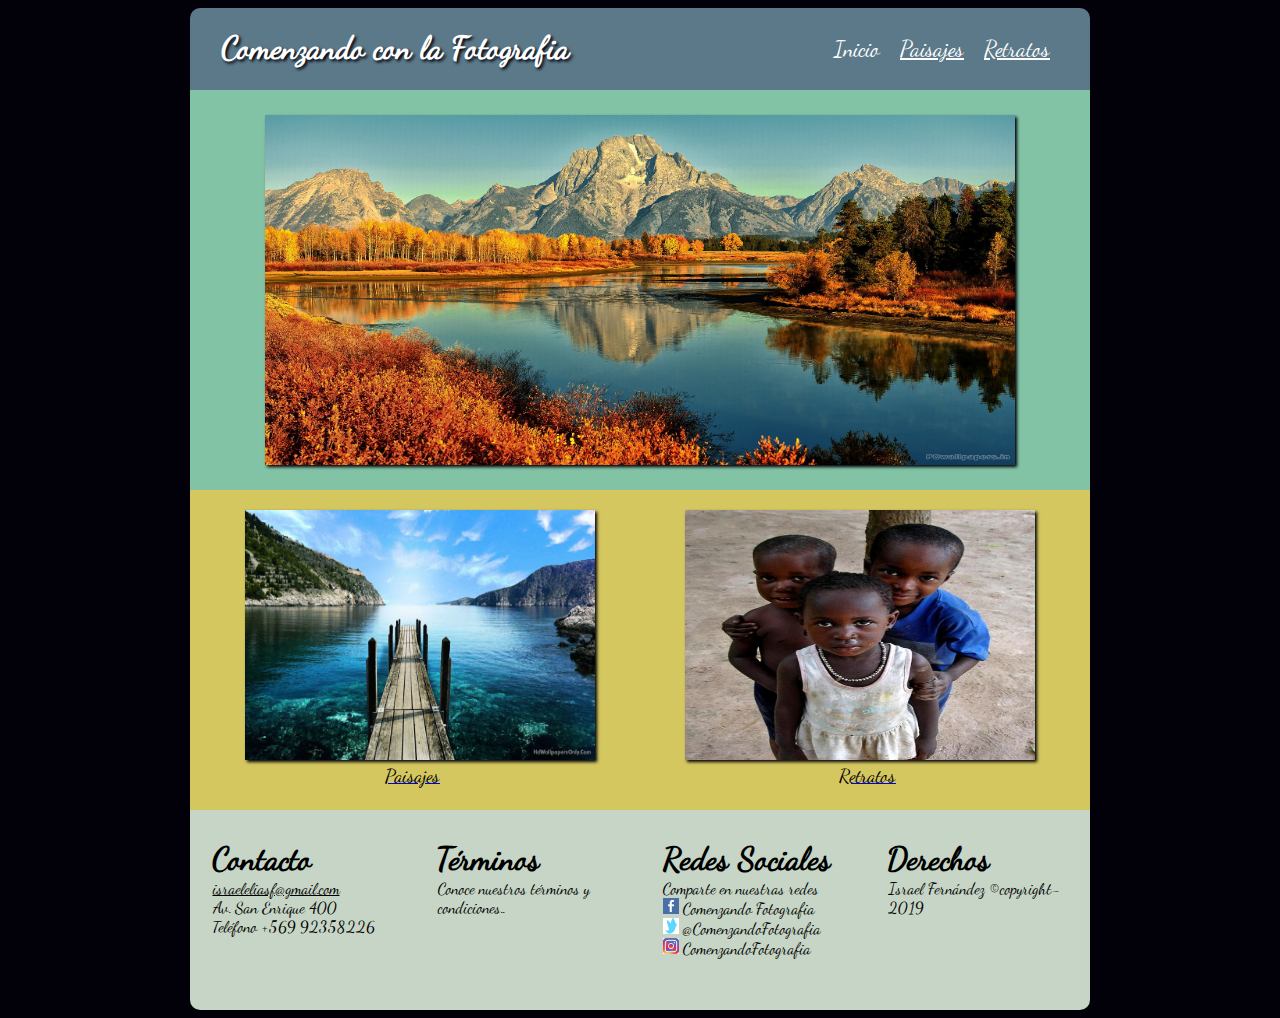
<file: index.html>
<!DOCTYPE html>
<html>
  <head>
    <meta charset="utf-8">
    <meta name="viewport" content="width=device-width,user-scalable=no", initial-scale=1.0, maximum-scale=1.0>
    <title>Pagina Web Fotografia</title>
    <link rel="stylesheet" href="css/estilos.css">
  </head>
  <body>
    <header class="encabezado">
      <div class="titulo">
        <h1>Comenzando con la Fotografia</h1>
      </div>
        <nav>
              <a class="diseño" href="#">Inicio</a>
              <a href="Paisajes.html">Paisajes</a>
              <a href="Retratos.html">Retratos</a>
        </nav>
    </header>
    <div class="contenido">
      <article class="caja">
        <figure>
          <img src="img/lago.jpg" alt="" title="Montaña y Lago">
        </figure>
      </article>
      <article class="caja2">
        <figure id="paisaje">
          <img src="img/puente.jpg" alt="" title="Muelle">
          <a href="#"><figcaption>Paisajes</figcaption></a>
        </figure>
        <figure id="retrato">
            <img src="img/niños.jpg" alt="" title="Niños">
            <a href="#"><figcaption>Retratos</figcaption></a>
        </figure>
      </article>
    </div>
      <footer>
        <div class="pie">
          <ul>
            <li><span class="negrita">Contacto</span></li>
            <li><span class="correo">israeleliasf@gmail.com</span></li>
            <li>Av. San Enrique 400</li>
            <li>Teléfono +569 92358226</li>
          </ul>
          <ul>
            <li><span class="negrita">Términos</span></li>
            <li>Conoce nuestros términos y condiciones..</li>
          </ul>
          <ul>
            <li><span class="negrita">Redes Sociales</span></li>
            <li>Comparte en nuestras redes</li>
            <li><img src="img/facebook.png" alt=""> Comenzando Fotografia</li>
            <li><img src="img/twitter.png" alt=""> @ComenzandoFotografia</li>
            <li><img src="img/instagram.jpg" alt=""> ComenzandoFotografia</li>
          </ul>
          <ul>
            <li><span class="negrita">Derechos</span></li>
            <li>Israel Fernández ©copyright-2019</li>
          </ul>
        </div>
      </footer>
    </div>
  </body>
</html>
</file>
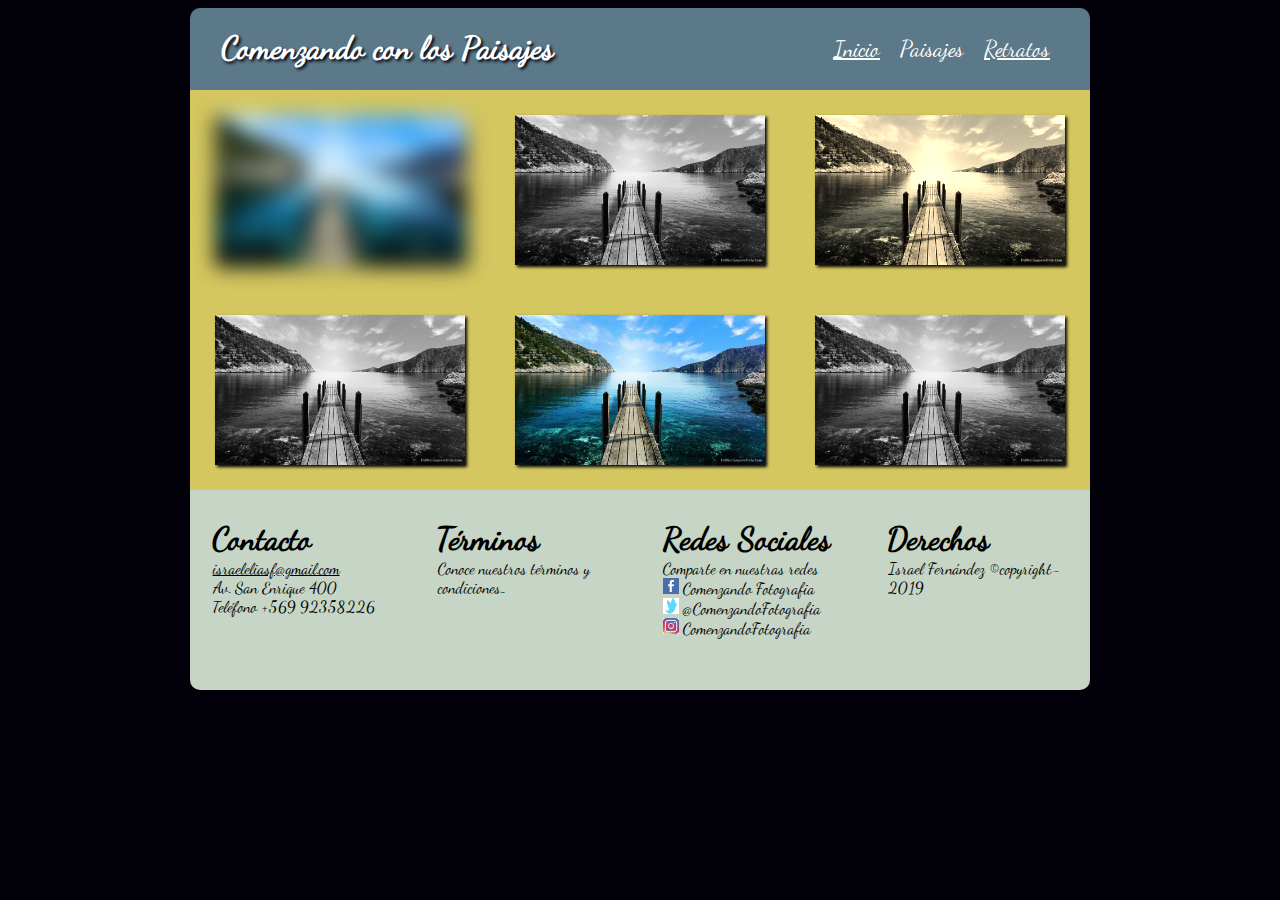
<file: Paisajes.html>
<!DOCTYPE html>
<html>
  <head>
    <meta charset="utf-8">
    <meta name="viewport" content="width=device-width, user-scalable=no", initial-scale=1.0, maximum-scale=1.0>
    <title>Paisajes</title>
    <link rel="stylesheet" href="css/estilos.css">
  </head>
  <body>
    <header class="encabezado">
      <div class="titulo2">
        <h1>Comenzando con los Paisajes</h1>
      </div>
        <nav>
              <a href="index.html">Inicio</a>
              <a class="diseño" href="#">Paisajes</a>
              <a href="Retratos.html">Retratos</a>
        </nav>
    </header>
    <article class="galeria">
      <img id="imagen1"src="img/puente.jpg" alt="">
      <img id="imagen2"src="img/puente.jpg" alt="">
      <img id="imagen3"src="img/puente.jpg" alt="">
      <img id="imagen4"src="img/puente.jpg" alt="">
      <img id="imagen5"src="img/puente.jpg" alt="">
      <img id="imagen6"src="img/puente.jpg" alt="">
    </article>
    <footer>
      <div class="pie">
        <ul>
          <li><span class="negrita">Contacto</span></li>
          <li><span class="correo">israeleliasf@gmail.com</span></li>
          <li>Av. San Enrique 400</li>
          <li>Teléfono +569 92358226</li>
        </ul>
        <ul>
          <li><span class="negrita">Términos</span></li>
          <li>Conoce nuestros términos y condiciones..</li>
        </ul>
        <ul>
          <li><span class="negrita">Redes Sociales</span></li>
          <li>Comparte en nuestras redes</li>
          <li><img src="img/facebook.png" alt=""> Comenzando Fotografia</li>
          <li><img src="img/twitter.png" alt=""> @ComenzandoFotografia</li>
          <li><img src="img/instagram.jpg" alt=""> ComenzandoFotografia</li>
        </ul>
        <ul>
          <li><span class="negrita">Derechos</span></li>
          <li>Israel Fernández ©copyright-2019</li>
        </ul>
      </div>
    </footer>
  </body>
</html>
</file>
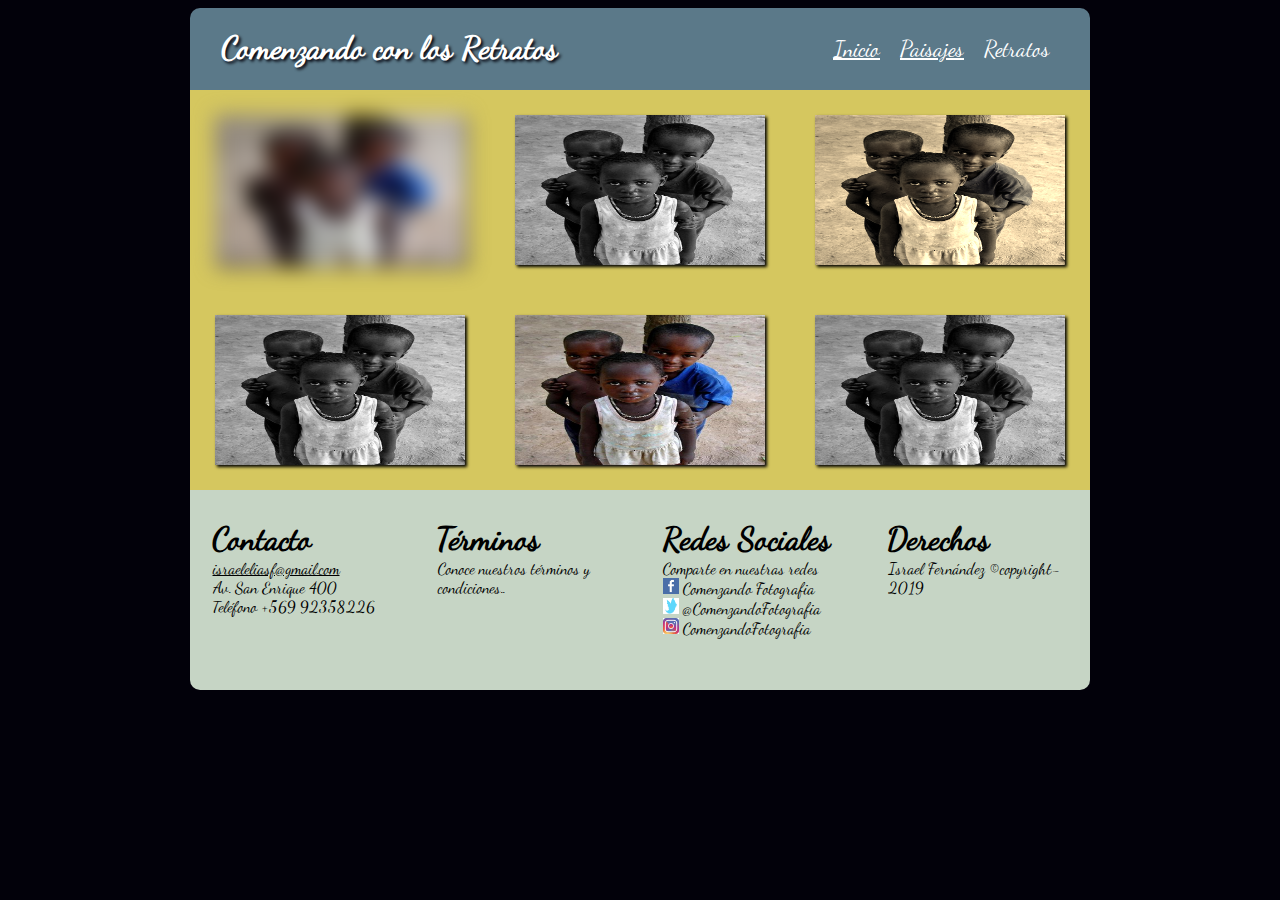
<file: Retratos.html>
<!DOCTYPE html>
<html>
  <head>
    <meta charset="utf-8">
    <meta name="viewport" content="width=device-width, user-scalable=no", initial-scale=1.0, maximum-scale=1.0>
    <title>Retratos</title>
    <link rel="stylesheet" href="css/estilos.css">
  </head>
  <body>
    <header class="encabezado">
      <div class="titulo3">
        <h1>Comenzando con los Retratos</h1>
      </div>
        <nav>
              <a href="index.html">Inicio</a>
              <a href="Paisajes.html">Paisajes</a>
              <a class="diseño" href="#">Retratos</a>
        </nav>
    </header>
      <div class="galeria">
        <img id="imagen1"src="img/niños.jpg" alt="">
        <img id="imagen2"src="img/niños.jpg" alt="">
        <img id="imagen3"src="img/niños.jpg" alt="">
        <img id="imagen4"src="img/niños.jpg" alt="">
        <img id="imagen5"src="img/niños.jpg" alt="">
        <img id="imagen6"src="img/niños.jpg" alt="">
      </div>
    <footer>
      <div class="pie">
        <ul>
          <li><span class="negrita">Contacto</span></li>
          <li><span class="correo">israeleliasf@gmail.com</span></li>
          <li>Av. San Enrique 400</li>
          <li>Teléfono +569 92358226</li>
        </ul>
        <ul>
          <li><span class="negrita">Términos</span></li>
          <li>Conoce nuestros términos y condiciones..</li>
        </ul>
        <ul>
          <li><span class="negrita">Redes Sociales</span></li>
          <li>Comparte en nuestras redes</li>
          <li><img src="img/facebook.png" alt=""> Comenzando Fotografia</li>
          <li><img src="img/twitter.png" alt=""> @ComenzandoFotografia</li>
          <li><img src="img/instagram.jpg" alt=""> ComenzandoFotografia</li>
        </ul>
        <ul>
          <li><span class="negrita">Derechos</span></li>
          <li>Israel Fernández ©copyright-2019</li>
        </ul>
      </div>
    </footer>
  </body>
</html>
</file>
<file: css/estilos.css>
@font-face {
  font-family: DancingScript;
  src: url('DancingScript.otf');
}
body{
  font-family: DancingScript;
  background-color: #02010a;
}
.encabezado{
  background: #5b7989;
  border-radius: 10px 10px 0px 0px;
  overflow: hidden;
  display: flex;
  display: -webkit-flex;
  display: -ms-flexbox;
  justify-content: space-between;
  flex-wrap: wrap;
  align-items: center;
}
.titulo, .titulo2, .titulo3{
  color: #fff;
  text-shadow: 2px 2px 3px #02010a;
  font-size: 1em;
  margin-left: 2em;
}
.encabezado nav{
  margin-right: 2em;
}
.encabezado nav a{
  color: #fff;
  font-size: 1.4em;
  display: inline;
  padding: 8px;
}
.diseño{
  text-decoration: none;
}

.caja{
  background-color: #82c3a6;
  height: 400px;
  border: 1px;
  overflow: hidden;
  justify-content: center;
  position: relative;
}
.caja img{
  width: 750px;
  height: 350px;
  position: absolute;
  top: 0;
  bottom: 0;
  left: 0;
  right: 0;
  margin: auto;
  box-shadow: 2px 2px 3px #02010a;
}
.caja2{
  background-color:  #d5c75f;
  height: 320px;
  overflow: visible;
  display: flex;
  flex-wrap: wrap;
  align-items: center;
  justify-content: center;
  justify-content: space-between;
  align-items: baseline;
  border: 1px;
}
.caja2 figure{
  display: inline-block;
  margin-top: 20px;
}
.caja2 img{
  width: 350px;
  height: 250px;
}
#paisaje img{
  margin-left: 15px;
  transition: 1s;
  box-shadow: 2px 2px 3px #02010a;
}
#paisaje img:hover{
  transform: rotate(10deg);
  box-shadow: 2px 2px 3px #82c3a6;
}
#retrato img{
  margin-right: 15px;
  box-shadow: 2px 2px 3px #02010a;
  transition: 1s;
}
#retrato img:hover{
  transform: translate(20px, 5px);
  box-shadow: 2px 2px 3px #82c3a6;
}
.caja2 figcaption{
  font-size: 1.2em;
  color: black;
  text-align: center;
}
.pie{
  background-color: #C6d5c5;
  height: 200px;
  border-radius: 0px 0px 10px 10px;
  display: flex;
  flex-direction: row;
  flex-wrap: wrap;
}
ul{
  list-style: none;
  padding-left: 10px;
  padding-top: 30px;
  width: 190px;
  margin: 0 auto;
}
.correo{
  text-decoration: underline;
}
.negrita{
  font-size: 2em;
  font-weight: bold;
}
.pie img{
  width: 1em;
  height: 1em;
}
.galeria{
  background-color:  #d5c75f;
  height: 400px;
  overflow: hidden;
  display: flex;
  flex-wrap: wrap;
  align-items: center;
  justify-content: center;
  justify-content: space-around;
  border: 1px;
}
.galeria img{
  width: 250px;
  height:150px;
  box-shadow: 2px 2px 3px #02010a;
}
#imagen1{
  filter: blur(10px);
  -webkit-filter: blur(10px);
}
#imagen2, #imagen4, #imagen6{
  filter: grayscale(100%);
  -webkit-filter:grayscale(100%);
}
#imagen3{
  filter: sepia(90%);
  -webkit-filter:sepia(90%);
}
body{
  animation-name: slidein;
  animation-duration: 1.5s;
}
@keyframes slidein {
  0%{margin-top: 150%;}
  60%{margin-top: -5%;}
  100%{margin-top: 0%;}
}
@media screen and (max-width:900px){
.titulo, .titulo2, .titulo3{
  margin: auto;
  align-items: center;
  }
.encabezado{
  height: auto;
}

.encabezado nav{
  margin: auto;
  height: 50px;
  }
.titulo h1{
  font-size: 2.5em;
  text-align: center;
  margin: 10px;
}
.caja img{
width: 80%;
height: 80%;
}
.caja{
  height: 200px;
}
.caja2{
  height: 550px;
}
#paisaje, #retrato{
  width: auto;
  height: 200px;
  border: 2px;
}
#paisaje img, #retrato img{
  margin: auto;
  width: 100%;
  height: 200px;
}
.pie{
  height: 600px;
}
ul{
  height: auto;
  margin-left: 10px;
}
.galeria{
  height: 1500px;
}
.galeria img{
  width: 80%;
  height: 200px;
}
}
@media screen and (min-width:900px){
  .encabezado, .contenido, .pie, .galeria{
    width: 900px;
    margin: auto;
  }
}
</file>
